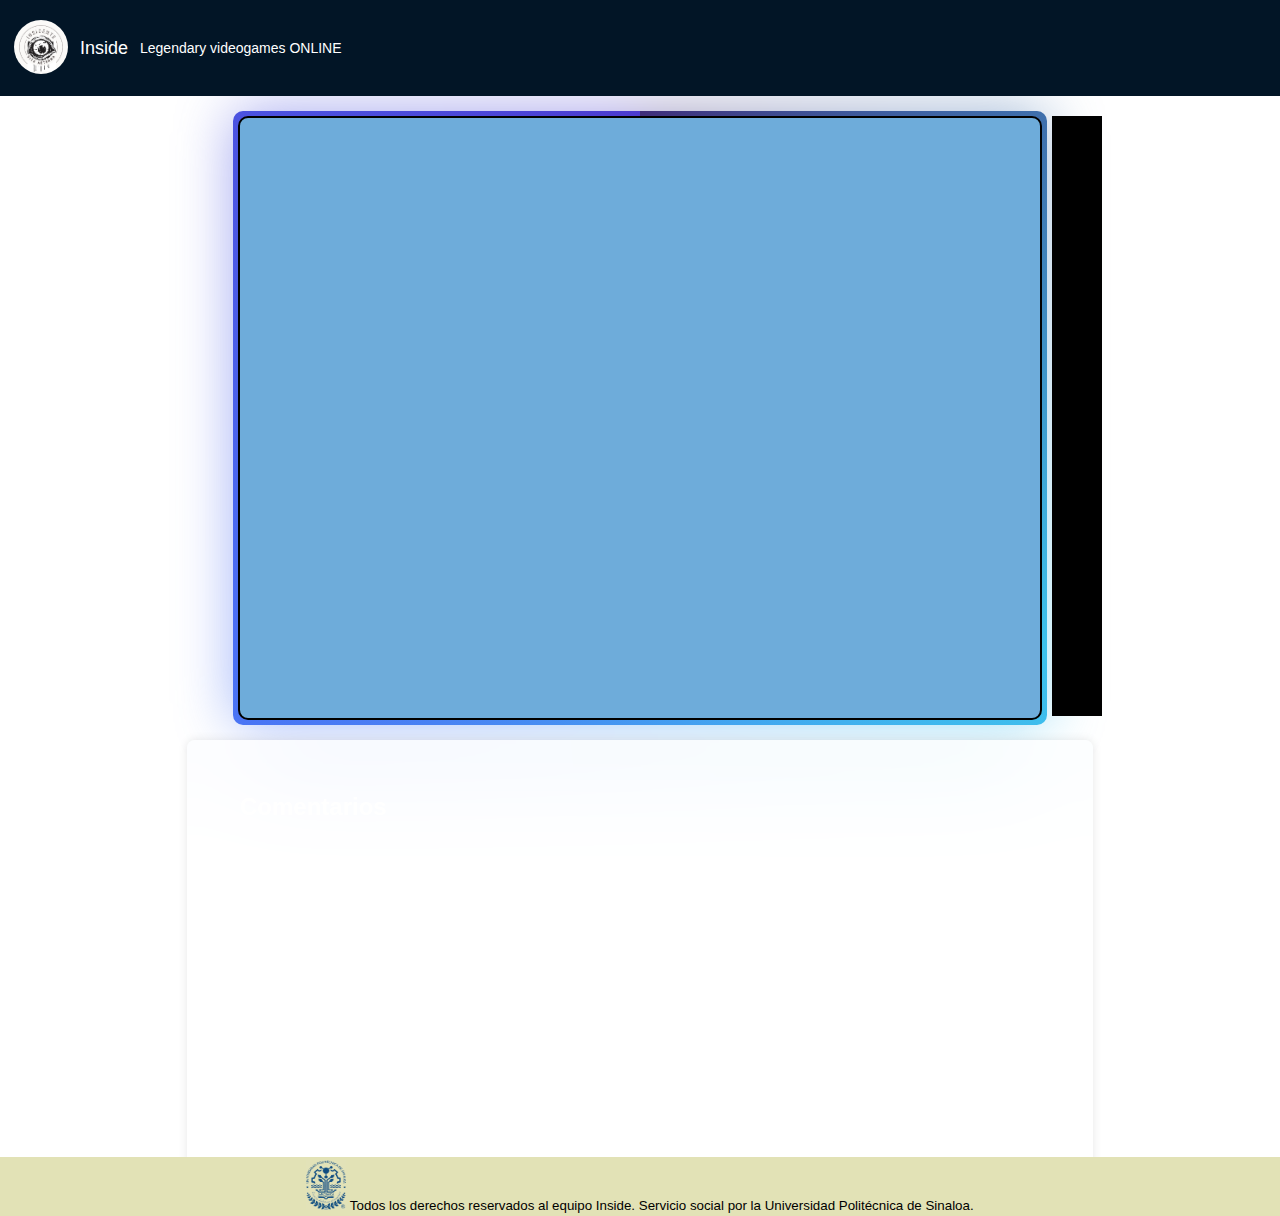
<file: index.html>
<!DOCTYPE html>
<html lang="es">

<head>
    <meta charset="UTF-8">
    <meta http-equiv="X-UA-Compatible" content="IE=edge">
    <meta name="viewport" content="width=device-width, initial-scale=1.0">
    <meta name="viewport" content="width=device-width, user-scalable=no">
    <title>Videojuego</title>
    <link rel="stylesheet" href="css/styles.css">
</head>
<body>

    <div class="header">
        <div class="logo">
            <button id="button-logo">
                <img src="images/Logo2.png" alt="Logo">
            </button>
            <span class="inside">Inside</span>
            <span class="tagline">Legendary videogames ONLINE</span>
        </div>
        <!-- TH -->
    </div>

    <section id="game-section">
        <div class="game-container">
            <div id="game">
                <!-- apartado del videojuego -->
            </div>
            <div class="colorful-bar"></div>
        </div>
    </section>

    <section id="information-section">
        <div class="info-section">
            <h3>Sobre Nosotros</h3>
            <p>
                Somos estudiantes de la Universidad Politécnica de Sinaloa. Este videojuego ha sido desarrollado como
                parte de nuestro servicio social. Es un proyecto sin ánimo de lucro y estamos emocionados de compartir
                esta
                nueva experiencia con todos ustedes.
            </p>
        </div>
    </section>

    <section id="comment-section">
        <div class="comments-section">
            <h2>Comentarios</h2>
            <div id="disqus_thread"></div>
            <noscript>Por favor, habilita JavaScript para ver los <a href="https://disqus.com/?ref_noscript">comentarios
                    de
                    Disqus.</a></noscript>
        </div>
    </section>
    <!-- Mover esto al css-->

    <div class="footer">
        <button id="button-Upsin">
            <img height="50px" width="40px" src="images/UPSIN_png.png" alt="Logo" />
            Todos los derechos reservados al equipo Inside. Servicio social por la Universidad Politécnica de Sinaloa.
        </button>
    </div>

    <script src="js/scripts.js"></script>
</body>

</html>
</file>
<file: css/styles.css>
/* Estilos básicos para la página */
body {
    font-family: Arial, sans-serif;
    margin: 0;
    padding: 0;
    display: flex;
    flex-direction: column;
    align-items: center;
    position: relative;
    padding-bottom: 10px;
    background-image: url(https://static.vecteezy.com/system/resources/previews/012/043/561/non_2x/under-the-sea-background-marine-life-landscape-ocean-underwater-world-ocean-nature-inhabitants-silhouette-ocean-bottom-marine-underwater-life-sea-seascape-seafloor-undersea-background-free-vector.jpg);
    background-repeat: no-repeat;
    background-size: cover;
    background-attachment: fixed;
    /*Debe medir por lo menos lo mismo que le viewport
     display: grid; 
     */
    min-height: 100vh;
    grid-template-rows: auto 1fr auto;
    overflow-x: hidden;
}

button {
    border: none;
    background-color: transparent;
}

/* Estilos para el encabezado */
.header {
    width: 100%;
    height: 56px;
    background-color: #021526;
    color: #fff;
    padding: 20px;
    display: flex;
    justify-content: space-between;
    /*Relativo a la posición de las imagenes y texto en el header*/
    /*align-items: center;  ???*/
}

.header .Logo {
    padding: 20px;
}


.header .logo {
    display: flex;
    align-items: center;
    /*Relativo a la posición de las imagenes y texto en el header*/
}

.header .logo img {
    height: 54px;
    margin-left: 8px;
    align-items: center;
    border-radius: 100px;
}


.header .logo img:hover {
    transform: scale(1.3);
    transition: 1.1s;

    /* o cover, scale-down, etc. */
}

.header .inside {
    position: absolute;
    margin-left: 80px;
    font-size: 18px;
}

.header .tagline {
    position: absolute;
    margin-left: 140px;
    font-size: 14px;
}

.header .quote {
    display: flex;
    align-items: center;
}

.header .quote img {
    height: 50px;
    margin-right: 10px;
}

/* Contenedor del juego */
.game-container {
    display: flex;
    width: 100%;
    justify-content: center;
    position: relative;
    margin-top: 20px;
    border-radius: 10px;
}

#game {
    width: 800px;
    height: 600px;
    background-color: #6EACDA;
    border: 2px solid #000;
    border-radius: 10px;
}

#game::after,
#game::before {
    content: '';
    /* el after element no tiene contenido*/
    position: absolute;
    height: 100%;
    width: 100%;
    background-image: conic-gradient(from var(--angle), #402E7A, #3DC2EC, #4B70F5, #4C3BCF);
    top: 50%;
    left: 50%;
    translate: -50% -50%;
    z-index: -1;
    padding: auto;
    padding: 5px;
    border-radius: 10px;
    animation: 3s spin linear infinite;
    /*Grosor del broder*/
}

#game::before {
    filter: blur(1.8rem);
    opacity: 0.5;
}

@keyframes spin {
    from {
        --angle: 0deg;
    }

    to {
        --angle: 360deg;
    }
}

@property --angle {
    /*no se permite tener animaciones en las variables así que usamos property para permitir que animation: 3s spin linear infinite; funcione correctamente */
    syntax: "<angle>";
    initial-value: 0deg;
    inherits: false;
}

.colorful-bar {
    width: 50px;
    height: 600px;
    background: linear-gradient(to bottom, black);
    position: absolute;
    right: -60px;
}

/* Sección de información */
.info-section {
    width: 800px;
    margin-top: 20px;
    background-color: #03346E;
    color: #fff;
    padding: 20px;
    box-shadow: 0 0 10px rgba(0, 0, 0, 0.1);
    border-radius: 8px;
}

.info-section h3 {
    margin-top: 0;
}

.info-section p {
    margin: 0;
}

/* Sección de comentarios */
.comments-section {
    width: 800px;
    height: 360px;
    background-color: transparent;
    border: 3px solid #fafafa10;
    margin-top: 20px;
    color: #ffffff;
    padding: 50px;
    box-shadow: 0 0 10px rgba(0, 0, 0, 0.1);
    border-radius: 8px;
    backdrop-filter: blur(50px);
    -webkit-backdrop-filter: blur(0.7rem);
}

.comments-section h2 {
    margin-top: 0;
}


#disqus_thread {
    max-height: 300px;
    overflow-y: auto;
    margin-bottom: 20px;
}

/* Estilos para el pie de página */
.footer {
    margin-top: 20px;
    width: 100%;
    text-align: center;
    padding: 2px;
    background-color: #E2E2B6;
    color: #fff;
    font-size: 14px;
    position: absolute;
    bottom: 0;
    width: 100%;
}

.footer .Logo img {
    height: 10px;
    width: 100%;
}
</file>
